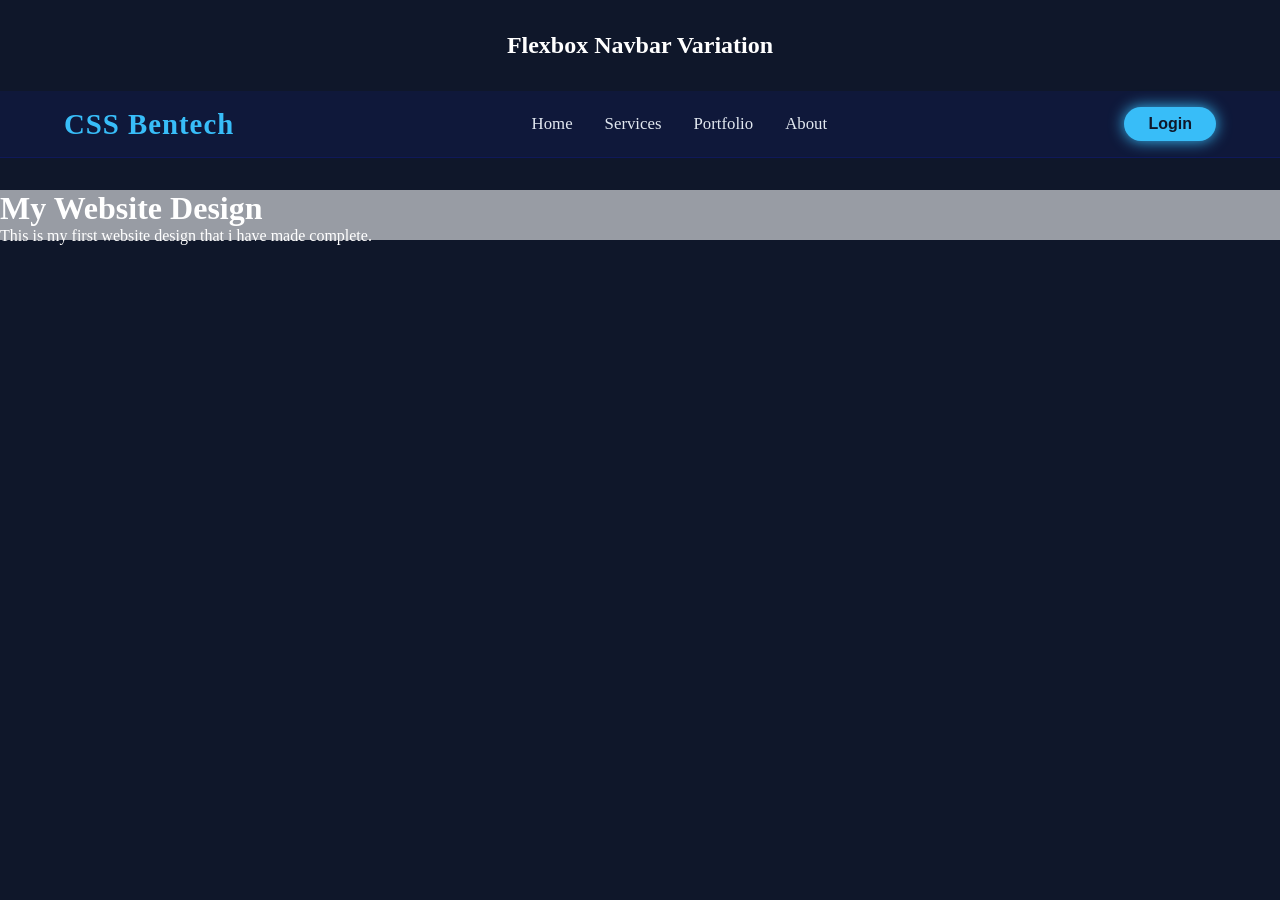
<file: Navbar layout.html>
<!DOCTYPE html>
<html lang="en">
<head>
  <meta charset="UTF-8">
  <meta name="viewport" content="width=device-width, initial-scale=1.0">
  <title>NAVBAR</title>
</head>
<style>
*{
  margin: 0;
  padding: 0;
  box-sizing: border-box;
}
body{
  font-family: "Sans-Serif" Times New Roman;
  background: #0f172a;
  color: white;
}
  h2{
    text-align: center;
    padding: 2rem;
  }
  
  nav{
    width: 100%;
    padding: 1rem 5%;
    background: #0f183a;
    border-bottom: 1px solid #0f195a;
    backdrop-filter: blur(15px);
    margin-bottom: 2rem;
    
    display: flex;
    align-items: center;
    justify-content: space-between;
    .logo{
    font-size: 1.8rem;
    font-weight: 700;
    color: #38bdf8;
    letter-spacing: 1px;
  }
  
  
  }
  
  .nav-links {
    list-style: none;
    display: flex;
    gap: 2rem;
  }
  .nav-links li a {
    position: relative;
    font-size: 1.05rem;
    font-weight: 500;
    text-decoration: none;
    color: #e2e8f0;
    transition: 0.3s;
  }
  .nav-links li a:hover {
    color: #38bdf8;
    text-shadow: 0 0 10px #38bdf8;
  }
  .btns{
    display: flex;
  }
  .btn{
    padding: 0.5rem 1.5rem;
    border-radius: 30px;
    font-weight: 600;
    font-size: 1rem;
    background: #38bdf8;
    color: #0f172a;
    box-shadow: 0 0 15px #38bdf8;
    border: none;
    cursor: pointer;
    transition: 0.3s;
  }
  
  btn:hover {
    background: #0aa9f3;
    box-shadow: 0 0 25px #0aa9f3;
  }
  
  .Home{
    width: max(50%, 100%);
    height: max(50px, 35px);
    background:#ffffff92;
  }
</style>
<body>
    <h2>Flexbox Navbar Variation</h2>
    <nav>
      <!--logo-->
      <div class="logo">CSS Bentech</div>
      <!--links-->
      <ul class="nav-links">
        <li><a href="#">Home</a></li>
        <li><a href="#">Services</a></li>
        <li><a href="#">Portfolio</a></li>
        <li><a href="#">About</a></li>
      </ul>
      <!--button-->
      <div class="btns">
        <button class="btn">Login</button>
      </div>
    </nav>
    
    <div class="Home">
      <h1>My Website Design</h1>
      <p>This is my first website design that i have made complete.</p>
    </div>
</body>
</html>
</file>
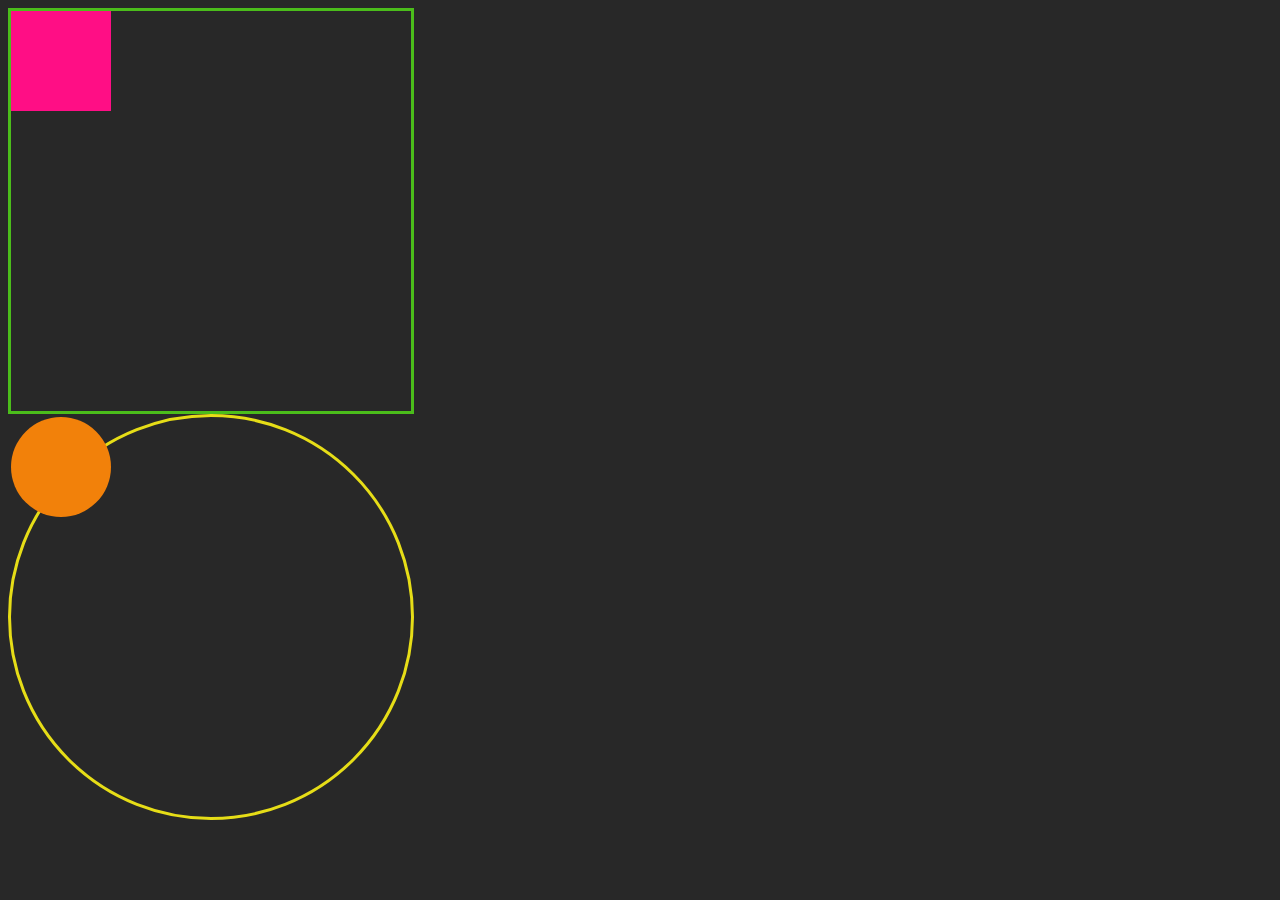
<file: Real code/Keyframes.html>
<!DOCTYPE html>
<html>
  <head>
    <title>KEYFRAMES</title>
  </head>
  <style>
  body{
    background:#282828;
    display: block;
    align-items: center;
    gap: 2;
  }
    .container{
      width:400px;
      height:400px;
      border:3px solid #4bbd1b;
    }
    .container2{
      width:400px;
      height:400px;
      border:3px solid #e6dd17;
      border-radius:50%;
      animation:Orbit 4s linear infinite;
    }
    .box{
      width:100px;
      height:100px;
      background:#ff0e85;
      animation:moveBox 3s linear infinite;
    }
    .box2{
      width:100px;
      height:100px;
      background:#f2810a;
      border-radius:50%;
    }
    @keyframes moveBox{
      0%, 100%{
        transform:translate(0, 0);
      }
      25%{
        transform:translate(300px, 0);
      }
      50%{
        transform:translate(300px, 300px);
      }
      75%{
        transform:translate(0, 300px);
      }
    }
    
    @keyframes Orbit{
      from{
        transform:rotate(0deg);
      }
      to{
        transform:rotate(360deg);
      }
    }
  </style>
  <body>
    <div class="container">
      <div class="box"></div>
    </div>
    
    <div class="container2">
      <div class="box2"></div>
    </div>
  </body>
</html>
</file>
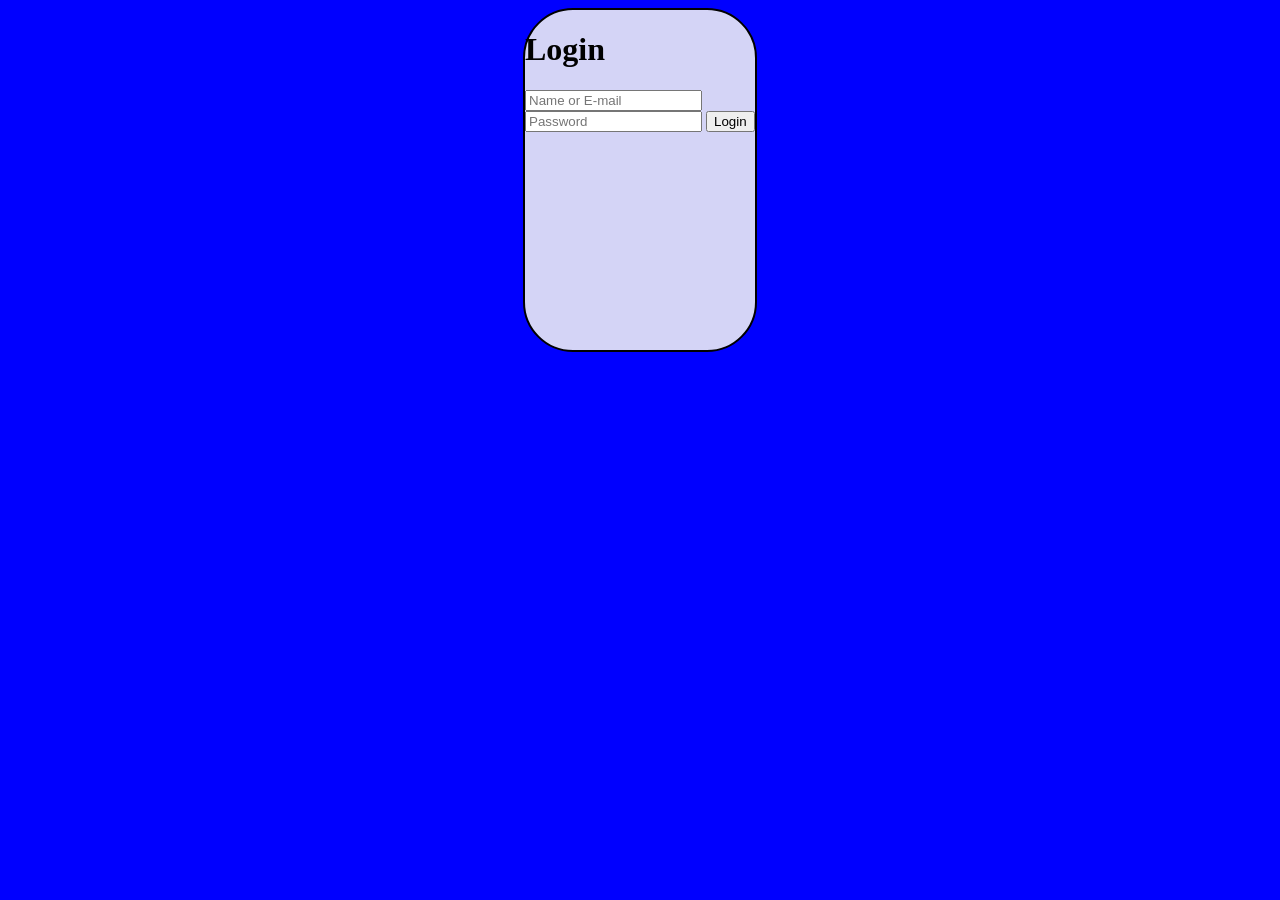
<file: Real project/Portfolio website/Login.html>
<!DOCTYPE html>
<html lang="en">
<head>
  <meta charset="UTF-8">
  <meta name="viewport" content="width=device-width, initial-scale=1.0">
  <title>login account</title>
</head>
<style>
  body{
    background: blue;
    display: grid;
    place-items: center;
  }
  .box{
    height: 340px;
    width: 230px;
    background: rgba(235,235,245,0.9);
    border: 2px solid black;
    border-radius: 50px;
  }
</style>
<body>
  <div class="box">
   <form class="container">
       <h1>Login</h1>
       <input type="text" placeholder="Name or E-mail" required>
       <input type="password" placeholder="Password" required>
       <button>Login</button>
   
   </form>   
  
  </div>
</body>
</html>
</file>
